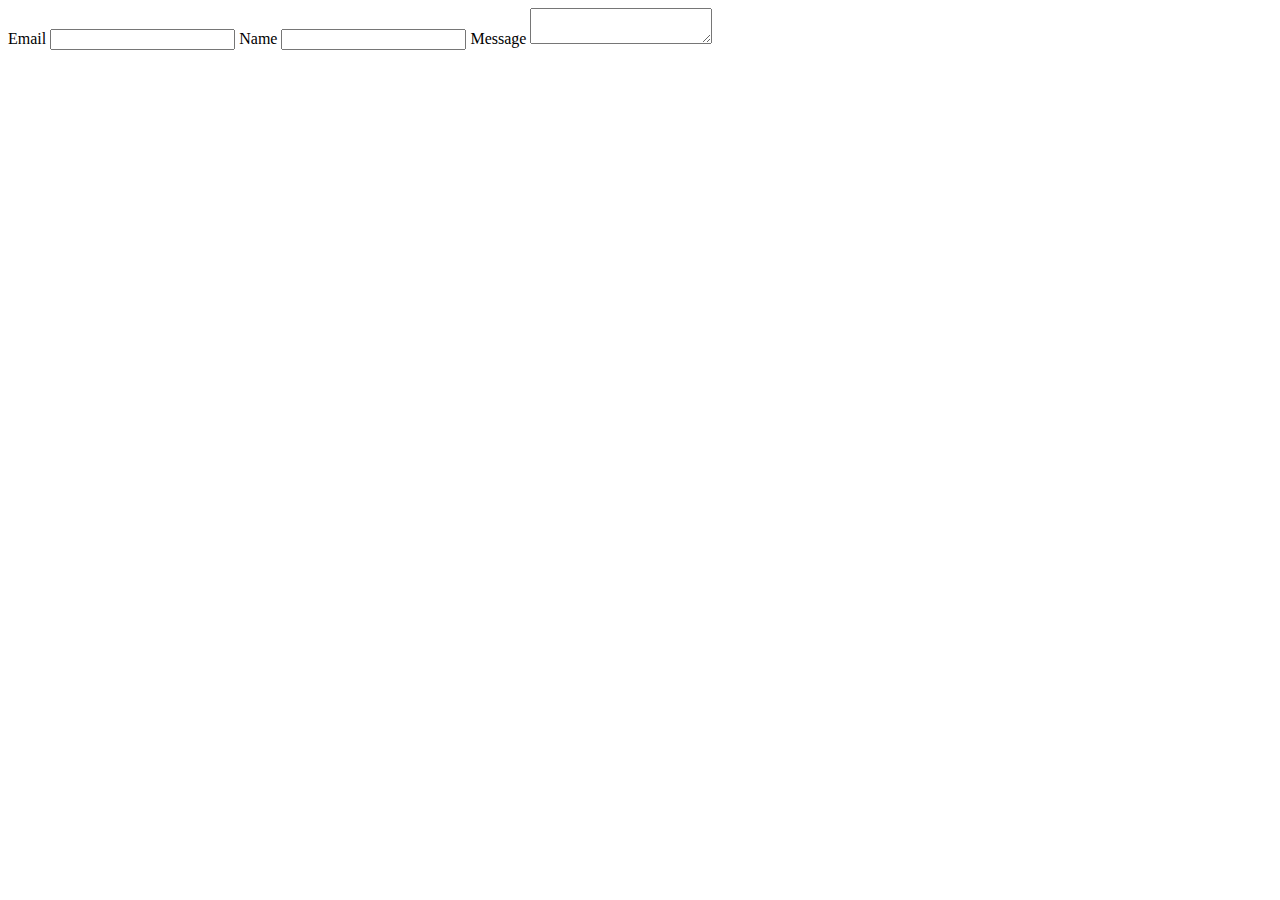
<file: Contact.html>
<!DOCTYPE html>
<html lang="en">
<head>
    <meta charset="UTF-8">
    <meta http-equiv="X-UA-Compatible" content="IE=edge">
    <meta name="viewport" content="width=device-width, initial-scale=1.0">
    <title>Document</title>
</head>
<body>
    <div class="forms">
        <form>
            <label>Email</label>
            <input type="email" name="Email" required>
            <label>Name</label>
            <input type="text" name="Name" required>
            <label>Message</label>
            <textarea name="Message" required></textarea>
        </form>
    </div>
</body>
</html>
</file>
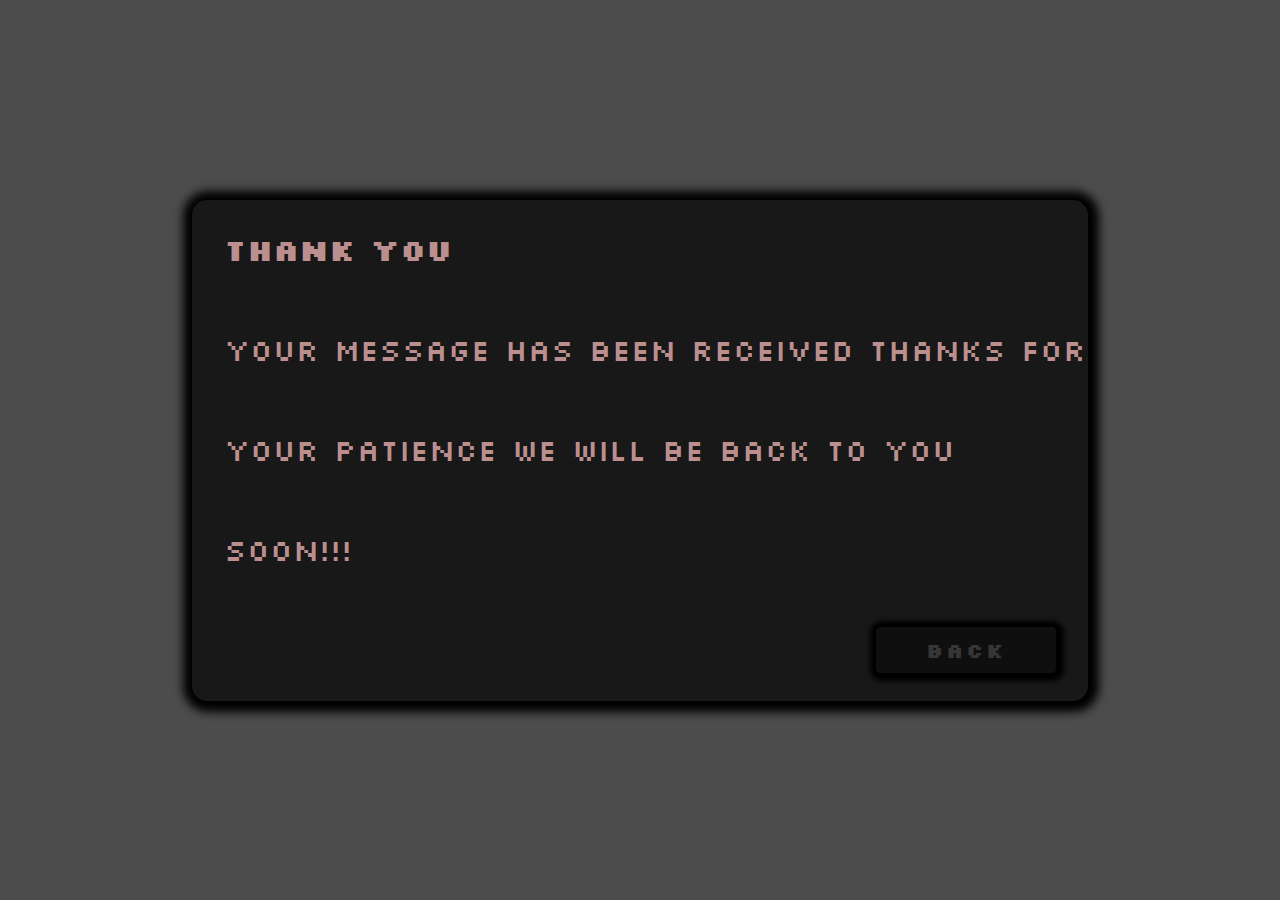
<file: thankyou.html>
<!DOCTYPE html>
<html lang="en">
<head>
    <meta charset="UTF-8">
    <meta http-equiv="X-UA-Compatible" content="IE=edge">
    <meta name="viewport" content="width=device-width, initial-scale=1.0">
    <title>CODE - Thank You!!!</title>
    <link rel="icon" href="icon/favicon_io/favicon-32x32.png">
    <link rel="stylesheet" href="Thank.css">
</head>
<body>
    <div class="containers">
        <div class="welcome">
            <h1>THANK YOU</h1>
            <p>Your Message has been received thanks for your patience we will be back to you soon!!!</p>
            <div class="link">
                <code><a href="index.html">Back</a></code>
            </div>
        </div>
        <!-- <video autoplay loop class="mail" >
            <source type="video/mp4" src="icon/6391-email-sent.mp4">
        </video> -->


    </div>
</body>
</html>
</file>
<file: Thank.css>
@import url('https://fonts.googleapis.com/css2?family=Silkscreen:wght@400;700&display=swap');



*{
    margin: 0%;
    padding: 0%;
    cursor: url("custom/cur.png/BlackCombo.png"), default;
}
.containers{
    display: flex;
    justify-content: center;
    align-items: center;
    background-color: #100F0F;
    height: 100vh;
    background: url(https://lolstatic-a.akamaihd.net/rso-login-page/3.2.32/assets/riot_desktop_background_2x.jpg);
    background-position: center;
    background-size: cover;
}

.containers::before{
    position: absolute;
    background-color: #000;
    height: 100vh;
    width: 100%;
    content: '';
    opacity: .7;
}
.welcome{
    font-size: 20px;
    background-color: #181818;
    line-height: 100px;
    color: #f1f1f1;
    width: 70%;
    border-radius: 15px;
    box-shadow: 1px 1px 10px 10px #000;
    position: relative;
}
.welcome h1,p{
    color: #BC8F8F;
    font-size: 30px;
    font-family: 'Silkscreen', cursive;
    margin-left: 2.5vw;
}
.link{
    display: flex;
    justify-content: flex-end;
    
}
code{
    margin-left: 2.5vw;
}
a{
    color: #363636;
    background-color: #100F0F;
    padding: 10px 50px 10px;
    font-size: 20px;
    letter-spacing: 2px;
    text-decoration: none;
    font-weight: 600;
    font-family: 'Silkscreen', cursive;
    border-radius: 5px;
    box-shadow: 1px 1px 5px 7px #000;
    margin-right: 2.5vw;
}
.mail{
    position: fixed;
    width: 400px;
    top: 80%;
}
</file>
